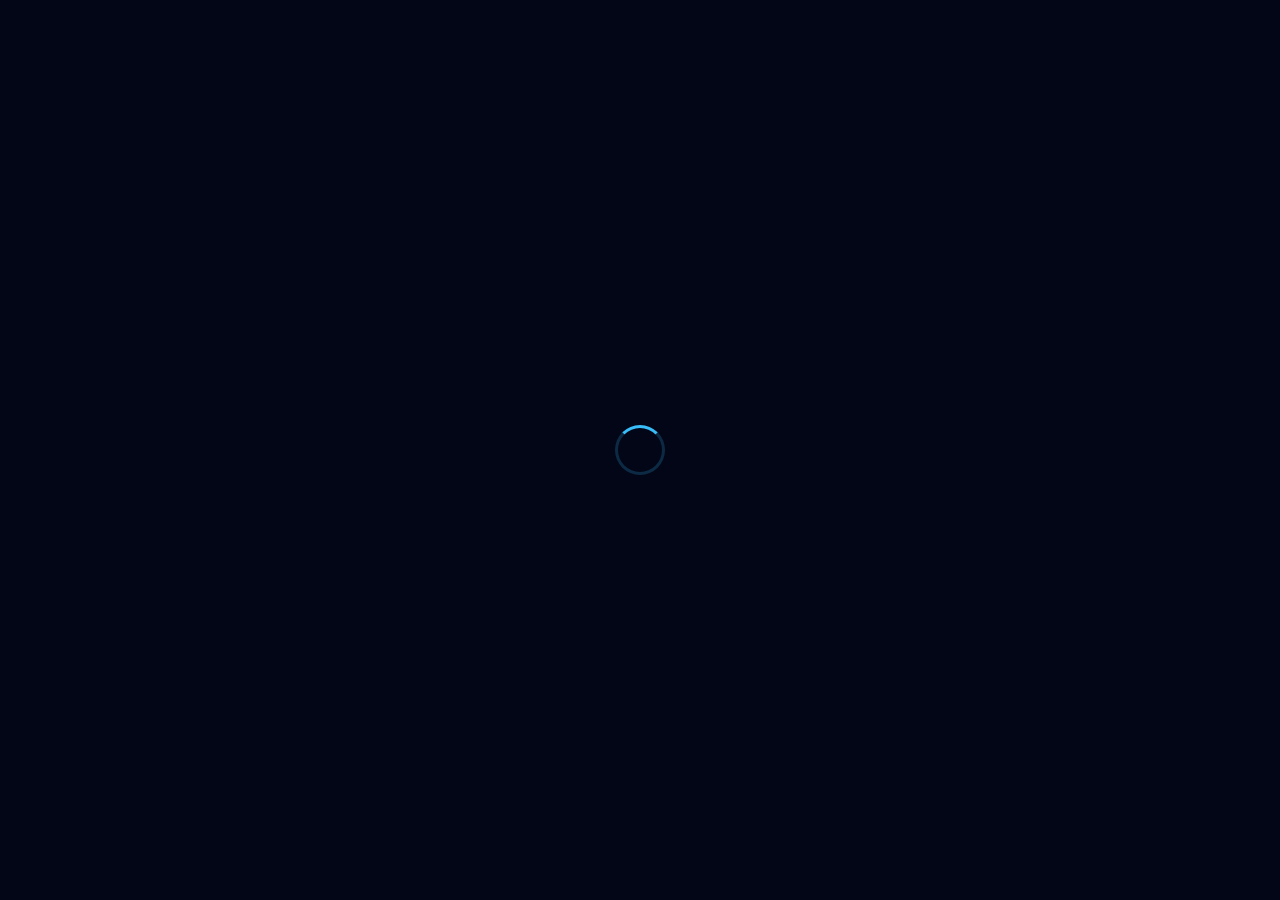
<file: about.html>
<!DOCTYPE html>
<html lang="fr">
<head>
    <meta charset="UTF-8">
    <meta name="viewport" content="width=device-width, initial-scale=1.0">
    <title>À Propos | Isaac Nshuti</title>
    <link rel="stylesheet" href="style.css?v=16">
    
    <style>
        @media screen and (max-width: 768px) {
            .menu-toggle { display: block !important; position: fixed !important; top: 25px !important; right: 20px !important; z-index: 10000 !important; color: white !important; font-size: 2rem !important; cursor: pointer; }
            .nav-links { position: fixed !important; top: 0 !important; left: 0 !important; width: 100vw !important; height: 100vh !important; background-color: #020617 !important; display: flex !important; flex-direction: column !important; justify-content: center !important; align-items: center !important; transform: translateX(100%) !important; transition: transform 0.3s ease-in-out !important; z-index: 9990 !important; }
            .nav-links.nav-active { transform: translateX(0) !important; }
            .nav-links a { display: block !important; font-size: 2rem !important; margin: 20px 0 !important; color: #ffffff !important; opacity: 1 !important; text-decoration: none !important; }
            .nav-separator { display: none !important; }
            #lang-btn { margin-top: 30px !important; border: 1px solid #38bdf8 !important; padding: 10px 30px !important; color: white !important; display: block !important; font-size: 1.2rem !important; }
        }
    </style>
</head>
<body>
    <div id="loader-wrapper"><div class="loader"></div></div>
    <div class="background-glow"></div>

    <nav>
        <div class="logo">NSHUTI.SEC</div>
        <div class="menu-toggle">☰</div>
        <div class="nav-links">
            <a href="index.html"><span class="fr">Accueil</span><span class="en">Home</span></a>
            <a href="projects.html"><span class="fr">Projets</span><span class="en">Projects</span></a>
            <a href="about.html" class="active"><span class="fr">À Propos</span><span class="en">About</span></a>
            <a href="contact.html"><span class="fr">Contact</span><span class="en">Contact</span></a>
            <span class="nav-separator">|</span>
            <button id="lang-btn" onclick="toggleLanguage()">EN 🇬🇧</button>
        </div>
    </nav>

    <div class="container animate-on-load">
        <h2 class="reveal"><span class="fr">Profil Professionnel</span><span class="en">Professional Profile</span></h2>
        <div class="grid">
            <div class="card reveal">
                <h3><span class="fr">Mon Approche</span><span class="en">My Approach</span></h3>
                <p><span class="fr">Je combine le développement logiciel et la sécurité offensive/défensive.</span><span class="en">I bridge the gap between software development and offensive/defensive security.</span></p>
            </div>
            <div class="card reveal">
                <h3><span class="fr">Objectif</span><span class="en">Goal</span></h3>
                <p><span class="fr">Je recherche des défis techniques pour innover et protéger.</span><span class="en">I am seeking technical challenges to innovate and protect.</span></p>
            </div>
        </div>
        <h2 class="reveal" style="margin-top: 60px;"><span class="fr">Stack Technique</span><span class="en">Tech Stack</span></h2>
        <div class="grid">
            <div class="card reveal">
                <h3>Cybersecurity</h3><p>SOC Analysis, SIEM (ELK), Wireshark, Incident Response.</p>
            </div>
            <div class="card reveal">
                <h3>Development</h3><p>Python (Django), React Native, Kotlin (Android), Swift (iOS).</p>
            </div>
            <div class="card reveal">
                <h3>Systems & Ops</h3><p>Linux Administration, Bash Scripting, Docker, Git.</p>
            </div>
        </div>
    </div>
    <script src="script.js"></script>
</body>
</html>
</file>
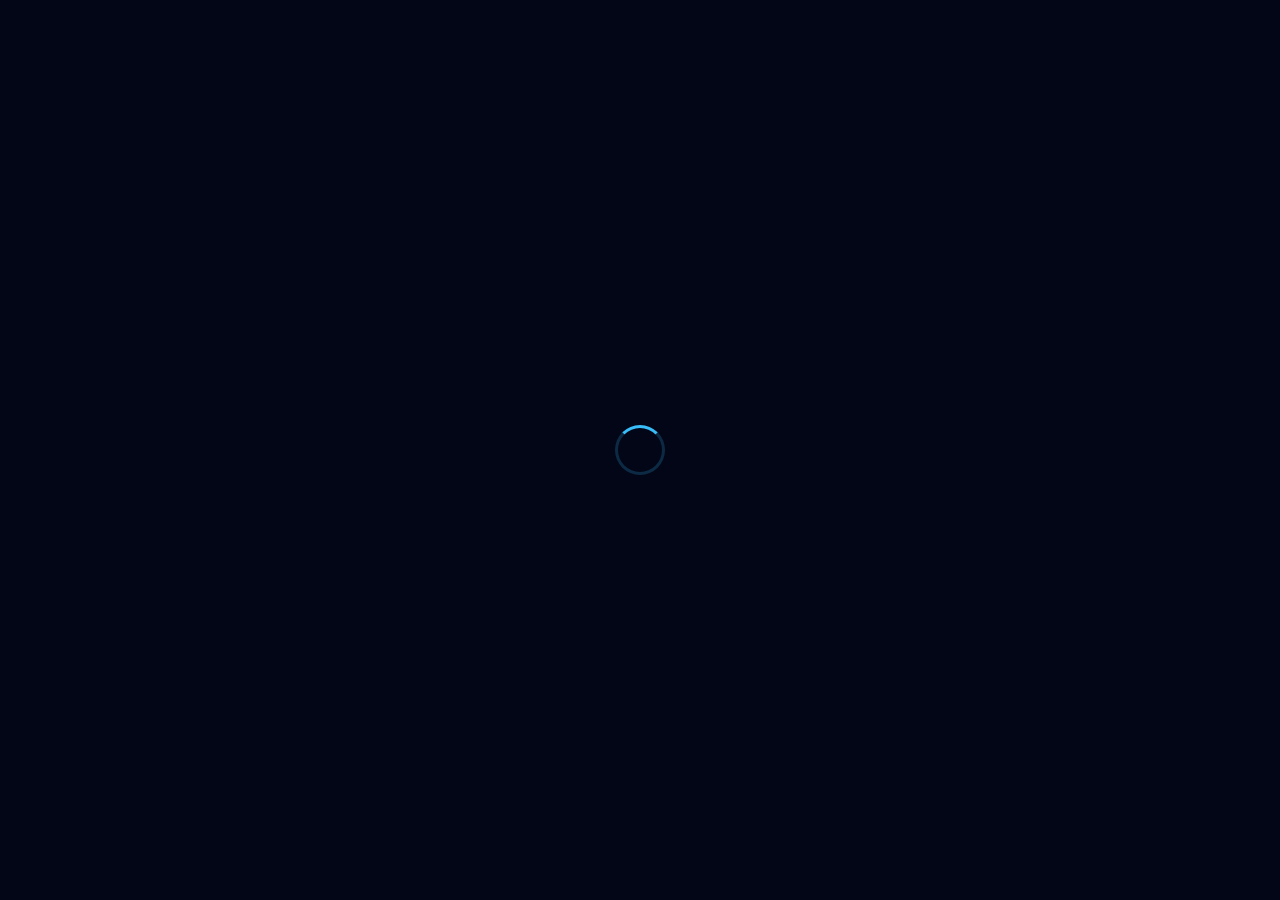
<file: contact.html>
<!DOCTYPE html>
<html lang="fr">
<head>
    <meta charset="UTF-8">
    <meta name="viewport" content="width=device-width, initial-scale=1.0">
    <title>Contact | Isaac Nshuti</title>
    <link rel="stylesheet" href="style.css?v=16">
    
    <style>
        @media screen and (max-width: 768px) {
            .menu-toggle { display: block !important; position: fixed !important; top: 25px !important; right: 20px !important; z-index: 10000 !important; color: white !important; font-size: 2rem !important; cursor: pointer; }
            .nav-links { position: fixed !important; top: 0 !important; left: 0 !important; width: 100vw !important; height: 100vh !important; background-color: #020617 !important; display: flex !important; flex-direction: column !important; justify-content: center !important; align-items: center !important; transform: translateX(100%) !important; transition: transform 0.3s ease-in-out !important; z-index: 9990 !important; }
            .nav-links.nav-active { transform: translateX(0) !important; }
            .nav-links a { display: block !important; font-size: 2rem !important; margin: 20px 0 !important; color: #ffffff !important; opacity: 1 !important; text-decoration: none !important; }
            .nav-separator { display: none !important; }
            #lang-btn { margin-top: 30px !important; border: 1px solid #38bdf8 !important; padding: 10px 30px !important; color: white !important; display: block !important; font-size: 1.2rem !important; }
        }
    </style>
</head>
<body>
    <div id="loader-wrapper"><div class="loader"></div></div>
    <div class="background-glow"></div>

    <nav>
        <div class="logo">NSHUTI.SEC</div>
        <div class="menu-toggle">☰</div>
        <div class="nav-links">
            <a href="index.html"><span class="fr">Accueil</span><span class="en">Home</span></a>
            <a href="projects.html"><span class="fr">Projets</span><span class="en">Projects</span></a>
            <a href="about.html"><span class="fr">À Propos</span><span class="en">About</span></a>
            <a href="contact.html" class="active"><span class="fr">Contact</span><span class="en">Contact</span></a>
            <span class="nav-separator">|</span>
            <button id="lang-btn" onclick="toggleLanguage()">EN 🇬🇧</button>
        </div>
    </nav>

    <div class="container animate-on-load">
        <h2 class="reveal" style="text-align: center; margin-bottom: 50px;">
            <span class="fr">Parlons de votre projet</span><span class="en">Let's Discuss Your Project</span>
        </h2>
        <div class="grid" style="grid-template-columns: repeat(auto-fit, minmax(350px, 1fr)); gap: 50px;">
            <div class="card reveal" style="border-left: 5px solid var(--primary);">
                <h3><span class="fr">Contact Direct</span><span class="en">Direct Contact</span></h3>
                <p><span class="fr">Réponse sous 24h.</span><span class="en">Reply within 24h.</span></p>
                <a href="mailto:nshutiisaac96@gmail.com" class="btn btn-secondary" style="width: 100%; box-sizing: border-box; text-align: center; margin-bottom: 15px;">nshutiisaac96@gmail.com</a>
                <a href="https://www.linkedin.com/in/nshuti-isaac-881b53322" target="_blank" class="btn btn-primary" style="width: 100%; box-sizing: border-box; text-align: center;">LinkedIn</a>
            </div>
            <div class="card reveal">
                <h3><span class="fr">Message Rapide</span><span class="en">Quick Message</span></h3>
                <form>
                    <div style="margin-bottom: 20px;"><input type="text" placeholder="Nom / Name" style="width: 100%; padding: 12px; background: rgba(2,6,23,0.5); border: 1px solid #334155; color: white; border-radius: 5px;"></div>
                    <div style="margin-bottom: 20px;"><input type="email" placeholder="Email" style="width: 100%; padding: 12px; background: rgba(2,6,23,0.5); border: 1px solid #334155; color: white; border-radius: 5px;"></div>
                    <div style="margin-bottom: 20px;"><textarea rows="4" placeholder="Message..." style="width: 100%; padding: 12px; background: rgba(2,6,23,0.5); border: 1px solid #334155; color: white; border-radius: 5px;"></textarea></div>
                    <button type="button" class="btn btn-primary" style="width:100%; border:none;">Send</button>
                </form>
            </div>
        </div>
    </div>
    <script src="script.js"></script>
</body>
</html>
</file>
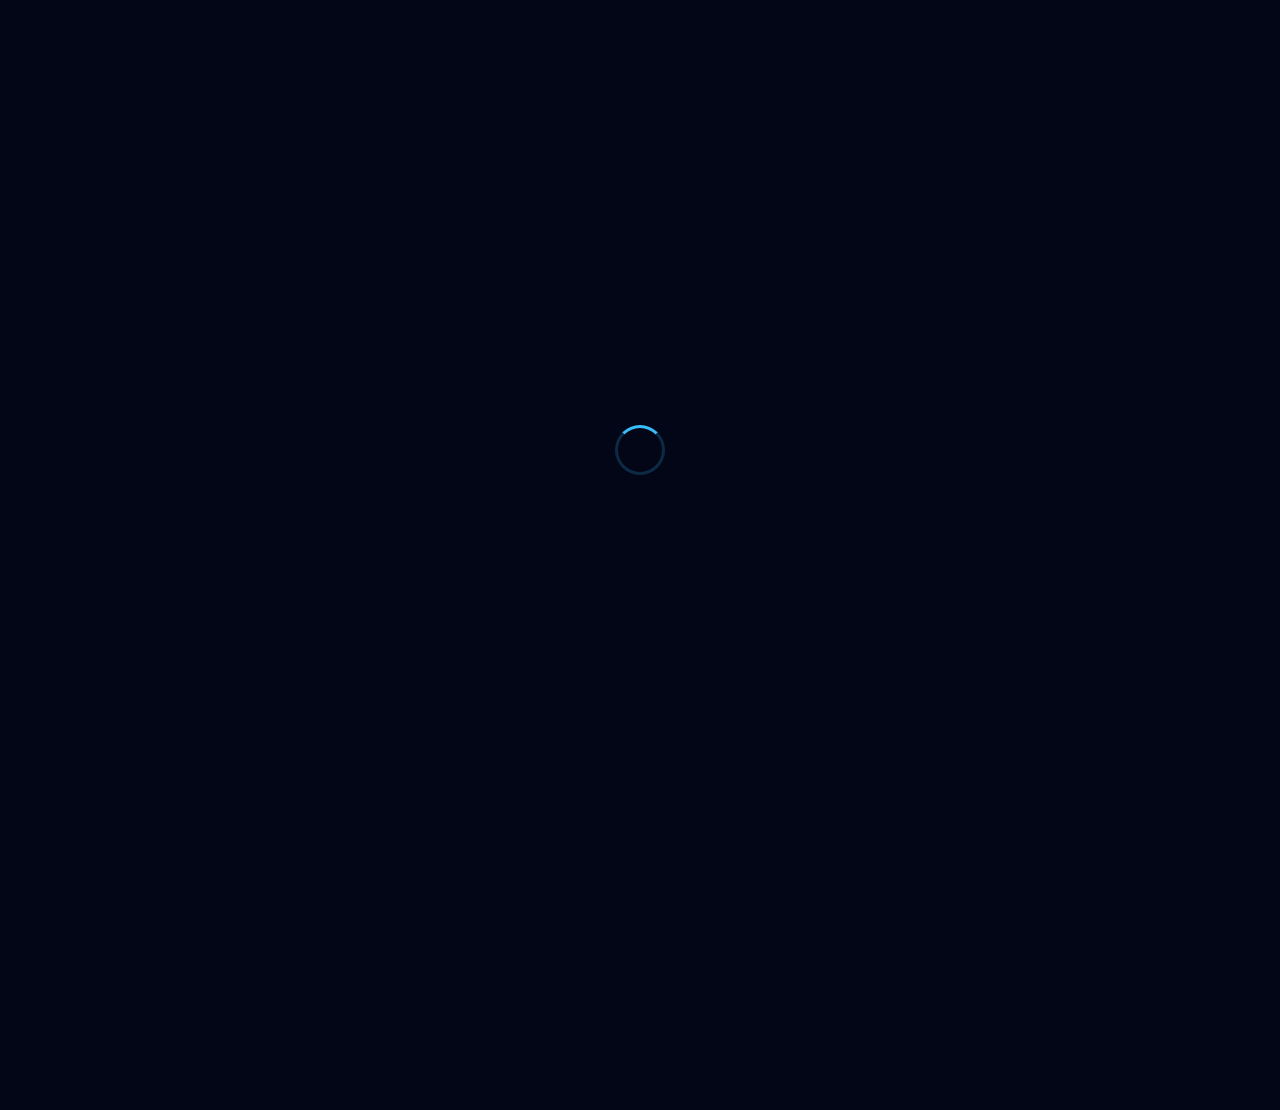
<file: projects.html>
<!DOCTYPE html>
<html lang="fr">
<head>
    <meta charset="UTF-8">
    <meta name="viewport" content="width=device-width, initial-scale=1.0">
    <title>Projets | Isaac Nshuti</title>
    <link rel="stylesheet" href="style.css?v=16">

    <style>
        @media screen and (max-width: 768px) {
            .menu-toggle { display: block !important; position: fixed !important; top: 25px !important; right: 20px !important; z-index: 10000 !important; color: white !important; font-size: 2rem !important; cursor: pointer; }
            .nav-links { position: fixed !important; top: 0 !important; left: 0 !important; width: 100vw !important; height: 100vh !important; background-color: #020617 !important; display: flex !important; flex-direction: column !important; justify-content: center !important; align-items: center !important; transform: translateX(100%) !important; transition: transform 0.3s ease-in-out !important; z-index: 9990 !important; }
            .nav-links.nav-active { transform: translateX(0) !important; }
            .nav-links a { display: block !important; font-size: 2rem !important; margin: 20px 0 !important; color: #ffffff !important; opacity: 1 !important; text-decoration: none !important; }
            .nav-separator { display: none !important; }
            #lang-btn { margin-top: 30px !important; border: 1px solid #38bdf8 !important; padding: 10px 30px !important; color: white !important; display: block !important; font-size: 1.2rem !important; }
        }
    </style>
</head>
<body>
    <div id="loader-wrapper"><div class="loader"></div></div>
    <div class="background-glow"></div>

    <nav>
        <div class="logo">NSHUTI.SEC</div>
        <div class="menu-toggle">☰</div>
        <div class="nav-links">
            <a href="index.html"><span class="fr">Accueil</span><span class="en">Home</span></a>
            <a href="projects.html" class="active"><span class="fr">Projets</span><span class="en">Projects</span></a>
            <a href="about.html"><span class="fr">À Propos</span><span class="en">About</span></a>
            <a href="contact.html"><span class="fr">Contact</span><span class="en">Contact</span></a>
            <span class="nav-separator">|</span>
            <button id="lang-btn" onclick="toggleLanguage()">EN 🇬🇧</button>
        </div>
    </nav>

    <div class="container animate-on-load">
        <h2 class="reveal" style="text-align:center; margin-bottom: 50px;">
            <span class="fr">Réalisations Techniques</span><span class="en">Technical Projects</span>
        </h2>
        <div class="grid">
            <div class="card reveal" style="border-left: 5px solid #9b59b6;">
                <h3>KivuZoom</h3>
                <p style="color: #9b59b6; font-weight: bold; font-size: 0.9rem;">Smart Mobility & Delivery</p>
                <p><span class="fr">Plateforme tout-en-un connectant clients et chauffeurs pour le transport.</span><span class="en">All-in-one platform connecting clients with drivers.</span></p>
                <p style="margin-top:15px; font-size:0.85rem; color:#94a3b8;">Tech: <strong>React Native</strong>, Node.js</p>
            </div>
            <div class="card reveal" style="border-left: 5px solid #3bad4b;">
                <h3>YacuBike</h3>
                <p style="color: #3bad4b; font-weight: bold; font-size: 0.9rem;">Moto-Taxi App</p>
                <p><span class="fr">Application dédiée aux motos-taxis. Tracking temps réel.</span><span class="en">Dedicated app for moto-taxis. Real-time tracking.</span></p>
                <p style="margin-top:15px; font-size:0.85rem; color:#94a3b8;">Tech: <strong>Kotlin</strong>, Firebase</p>
            </div>
            <div class="card reveal" style="border-left: 5px solid #ff9f43;">
                <h3>RwandaCare</h3>
                <p style="color: #ff9f43; font-weight: bold; font-size: 0.9rem;">iOS Health App</p>
                <p><span class="fr">Application mobile native pour l'accès aux soins.</span><span class="en">Native mobile application for healthcare access.</span></p>
                <p style="margin-top:15px; font-size:0.85rem; color:#94a3b8;">Tech: <strong>Swift</strong>, SwiftUI</p>
            </div>
            <div class="card reveal" style="border-left: 5px solid #38bdf8;">
                <h3>GomaTrafic</h3>
                <p style="color: var(--primary); font-weight: bold; font-size: 0.9rem;">Fullstack Solution</p>
                <p><span class="fr">Système de gestion des amendes routières. API REST.</span><span class="en">Traffic fine management system. REST API.</span></p>
                <p style="margin-top:15px; font-size:0.85rem; color:#94a3b8;">Tech: Django, PostgreSQL</p>
            </div>
            <div class="card reveal" style="border-left: 5px solid #e74c3c;">
                <h3>Secure Task Manager</h3>
                <p style="color: #e74c3c; font-weight: bold; font-size: 0.9rem;">Secure Web App</p>
                <p><span class="fr">Application avec chiffrement AES et auth forte.</span><span class="en">App with AES encryption and strong auth.</span></p>
                <p style="margin-top:15px; font-size:0.85rem; color:#94a3b8;">Tech: Security, AES</p>
            </div>
            <div class="card reveal" style="border-left: 5px solid #f1c40f;">
                <h3>Cyber Awareness</h3>
                <p style="color: #f1c40f; font-weight: bold; font-size: 0.9rem;">Security Analysis</p>
                <p><span class="fr">Rapport technique sur les vecteurs d'attaque.</span><span class="en">Technical report on attack vectors.</span></p>
                <p style="margin-top:15px; font-size:0.85rem; color:#94a3b8;">Domain: Risk Analysis</p>
            </div>
        </div>
        <h2 class="reveal" style="margin-top: 80px; text-align: center;"><span class="fr">Projets Futurs</span><span class="en">Future Projects</span></h2>
        <div class="grid">
            <div class="card reveal" style="background: rgba(129, 140, 248, 0.1); border-style: dashed;">
                <h3>Next-Gen SIEM Lab</h3><p>ELK Stack implementation for log centralization.</p>
            </div>
            <div class="card reveal" style="background: rgba(129, 140, 248, 0.1); border-style: dashed;">
                <h3>System Hardening</h3><p>Automated scripts for Linux server hardening.</p>
            </div>
        </div>
    </div>
    <script src="script.js"></script>
</body>
</html>
</file>
<file: style.css>
/* style.css - VERSION PREMIUM & OPTIMISÉE */
@import url('https://fonts.googleapis.com/css2?family=Outfit:wght@300;400;500;600;700;800&display=swap');

:root {
    --bg-dark: #020617;
    --card-glass: rgba(30, 41, 59, 0.3); /* Légèrement plus transparent */
    --primary: #38bdf8;
    --secondary: #818cf8;
    --text-main: #f8fafc;
    --text-muted: #94a3b8;
    --nav-bg: rgba(2, 6, 23, 0.85);
}

/* --- BASE & SCROLLBAR --- */
* { box-sizing: border-box; }

body {
    font-family: 'Outfit', sans-serif;
    margin: 0;
    padding: 0;
    background-color: var(--bg-dark);
    color: var(--text-main);
    overflow-x: hidden;
    background-image: radial-gradient(circle at 50% 0%, #1e1b4b 0%, #020617 70%);
    min-height: 100vh;
}

/* Custom Scrollbar (Pour un look pro) */
::-webkit-scrollbar { width: 8px; }
::-webkit-scrollbar-track { background: var(--bg-dark); }
::-webkit-scrollbar-thumb { background: #334155; border-radius: 4px; }
::-webkit-scrollbar-thumb:hover { background: var(--primary); }

/* --- BACKGROUND ANIMÉ --- */
.background-glow {
    position: fixed; width: 600px; height: 600px;
    background: radial-gradient(circle, rgba(56, 189, 248, 0.12) 0%, rgba(0,0,0,0) 70%);
    top: -150px; left: 50%; transform: translateX(-50%); z-index: -1; pointer-events: none;
    animation: pulseGlow 6s infinite alternate;
}

@keyframes pulseGlow {
    0% { opacity: 0.4; transform: translateX(-50%) scale(0.9); }
    100% { opacity: 0.8; transform: translateX(-50%) scale(1.1); }
}

/* --- NAVIGATION --- */
nav {
    display: flex; justify-content: space-between; align-items: center;
    padding: 15px 5%; 
    background: var(--nav-bg); 
    backdrop-filter: blur(20px); -webkit-backdrop-filter: blur(20px);
    position: sticky; top: 0; z-index: 1000; 
    border-bottom: 1px solid rgba(255, 255, 255, 0.05);
}

.logo { 
    font-size: 1.5rem; font-weight: 800; color: var(--text-main); 
    letter-spacing: 1.5px; z-index: 2000; 
    text-shadow: 0 0 20px rgba(56, 189, 248, 0.3);
}

.nav-links { display: flex; align-items: center; }
.nav-links a { 
    text-decoration: none; color: var(--text-muted); 
    margin-left: 25px; font-weight: 500; font-size: 0.95rem; 
    position: relative; transition: 0.3s ease;
}

/* Effet de soulignement animé */
.nav-links a::after {
    content: ''; position: absolute; bottom: -5px; left: 0; width: 0%; height: 2px;
    background: var(--primary); transition: width 0.3s ease; box-shadow: 0 0 10px var(--primary);
}
.nav-links a:hover { color: var(--text-main); }
.nav-links a:hover::after, .nav-links a.active::after { width: 100%; }
.nav-links a.active { color: var(--primary); }

.nav-separator { color: rgba(255,255,255,0.1); margin: 0 20px; font-size: 1.2rem; }

#lang-btn { 
    cursor: pointer; background: rgba(255,255,255,0.03); 
    padding: 8px 16px; border-radius: 6px; 
    border: 1px solid rgba(255,255,255,0.1); 
    color: var(--text-muted); font-weight: 600; transition: 0.3s; 
    font-size: 0.85rem;
}
#lang-btn:hover { border-color: var(--primary); color: var(--primary); background: rgba(56, 189, 248, 0.1); }

/* --- HERO SECTION --- */
.hero-container { max-width: 900px; margin: 0 auto; padding: 120px 20px 80px; text-align: center; }

.hero-tag { 
    display: inline-block; padding: 8px 20px; 
    background: rgba(56, 189, 248, 0.08); border: 1px solid rgba(56, 189, 248, 0.3); 
    border-radius: 50px; color: var(--primary); font-size: 0.8rem; font-weight: 700; 
    letter-spacing: 1px; text-transform: uppercase; margin-bottom: 30px; 
    box-shadow: 0 0 20px rgba(56, 189, 248, 0.15);
}

h1 { 
    font-size: clamp(2.5rem, 7vw, 5rem); line-height: 1.1; margin: 0 0 30px 0; font-weight: 800; 
    background: linear-gradient(120deg, #ffffff 30%, #94a3b8 100%); 
    -webkit-background-clip: text; -webkit-text-fill-color: transparent; 
    letter-spacing: -1px;
}

.hero-text { 
    font-size: clamp(1rem, 2vw, 1.2rem); color: var(--text-muted); 
    line-height: 1.8; max-width: 700px; margin: 0 auto 50px; 
}
.hero-text strong { color: var(--text-main); font-weight: 600; }

/* --- BUTTONS --- */
.btn { 
    display: inline-flex; justify-content: center; align-items: center; 
    padding: 14px 35px; border-radius: 50px; text-decoration: none; 
    font-weight: 600; transition: all 0.3s cubic-bezier(0.25, 0.8, 0.25, 1); 
    font-size: 1rem; cursor: pointer; margin: 10px; position: relative; overflow: hidden;
}

.btn-primary { 
    background: var(--primary); color: #0f172a; border: none; 
    box-shadow: 0 0 25px rgba(56, 189, 248, 0.4); 
}
.btn-primary:hover { transform: translateY(-3px); box-shadow: 0 10px 30px rgba(56, 189, 248, 0.6); }

.btn-secondary { 
    background: rgba(255,255,255,0.03); border: 1px solid rgba(255, 255, 255, 0.2); 
    color: var(--text-main); 
}
.btn-secondary:hover { background: rgba(255,255,255,0.1); border-color: white; transform: translateY(-3px); }

/* --- GRID & CARDS --- */
.container { max-width: 1200px; margin: 0 auto; padding: 60px 20px; }
.grid { display: grid; grid-template-columns: repeat(auto-fit, minmax(320px, 1fr)); gap: 30px; }

.card {
    background: var(--card-glass); 
    backdrop-filter: blur(12px); -webkit-backdrop-filter: blur(12px);
    border: 1px solid rgba(255, 255, 255, 0.05);
    border-top: 1px solid rgba(255, 255, 255, 0.1);
    border-radius: 20px; padding: 35px; 
    transition: all 0.4s cubic-bezier(0.175, 0.885, 0.32, 1.275);
    position: relative; overflow: hidden;
    box-shadow: 0 10px 30px rgba(0,0,0,0.2);
}

.card:hover {
    transform: translateY(-8px);
    border-color: rgba(56, 189, 248, 0.3);
    background: rgba(30, 41, 59, 0.6);
    box-shadow: 0 20px 50px rgba(0, 0, 0, 0.5), inset 0 0 20px rgba(56, 189, 248, 0.05);
}

.card h3 { margin-top: 0; color: var(--text-main); font-size: 1.5rem; margin-bottom: 15px; }
.card p { color: var(--text-muted); font-size: 0.95rem; line-height: 1.6; }

/* --- ANIMATIONS (REVEAL) --- */
.reveal { opacity: 0; transform: translateY(40px); transition: all 0.8s cubic-bezier(0.5, 0, 0, 1); }
.reveal.active { opacity: 1; transform: translateY(0); }

/* Animation Load Hero */
@keyframes fadeInSlide {
    from { opacity: 0; transform: translateY(20px); }
    to { opacity: 1; transform: translateY(0); }
}
.animate-on-load { animation: fadeInSlide 1s ease-out forwards; }

/* --- LOADER --- */
#loader-wrapper { 
    position: fixed; inset: 0; background: #020617; z-index: 99999; 
    display: flex; justify-content: center; align-items: center; 
    transition: opacity 0.5s, visibility 0.5s; 
}
.loader { width: 50px; height: 50px; border: 3px solid rgba(56, 189, 248, 0.2); border-top-color: var(--primary); border-radius: 50%; animation: spin 1s infinite linear; }
@keyframes spin { to { transform: rotate(360deg); } }
.loaded #loader-wrapper { opacity: 0; visibility: hidden; }

/* --- GESTION LANGUES --- */
body.lang-fr .en { display: none !important; }
body.lang-en .fr { display: none !important; }

/* ================= MOBILE (MENU BURGER) ================= */
.menu-toggle { display: none; }

@media screen and (max-width: 768px) {
    /* Burger Icon */
    .menu-toggle { 
        display: block; position: fixed; top: 20px; right: 20px; 
        z-index: 10001; /* Au-dessus du menu */
        font-size: 2rem; cursor: pointer; color: white;
        background: rgba(2, 6, 23, 0.5); padding: 5px 10px; border-radius: 8px;
        backdrop-filter: blur(5px);
    }

    /* Le Menu Plein Écran */
    .nav-links {
        position: fixed; top: 0; left: 0; width: 100vw; height: 100vh;
        background-color: #020617; /* Fond opaque pour cacher le site */
        flex-direction: column; justify-content: center; align-items: center;
        transform: translateX(100%); transition: transform 0.4s cubic-bezier(0.77, 0, 0.175, 1);
        z-index: 10000; /* Très haut, mais sous le burger */
    }
    
    .nav-links.nav-active { transform: translateX(0); }
    
    /* Liens Mobile */
    .nav-links a { 
        font-size: 2rem; margin: 20px 0; color: white; opacity: 0; 
        transform: translateY(20px); transition: 0.3s;
        font-weight: 700;
    }

    /* Animation d'apparition des liens */
    .nav-links.nav-active a { opacity: 1; transform: translateY(0); transition-delay: 0.2s; }
    
    .nav-separator { display: none; }
    
    /* Bouton Langue Mobile */
    #lang-btn { 
        margin-top: 40px; font-size: 1.2rem; padding: 12px 40px; 
        border: 2px solid var(--primary); color: white; 
    }
    
    .hero-container { padding-top: 140px; }
    .btn { width: 100%; box-sizing: border-box; margin: 10px 0; }
    
    /* Cacher le scroll quand menu ouvert */
    body.menu-open { overflow: hidden; }
}
</file>
